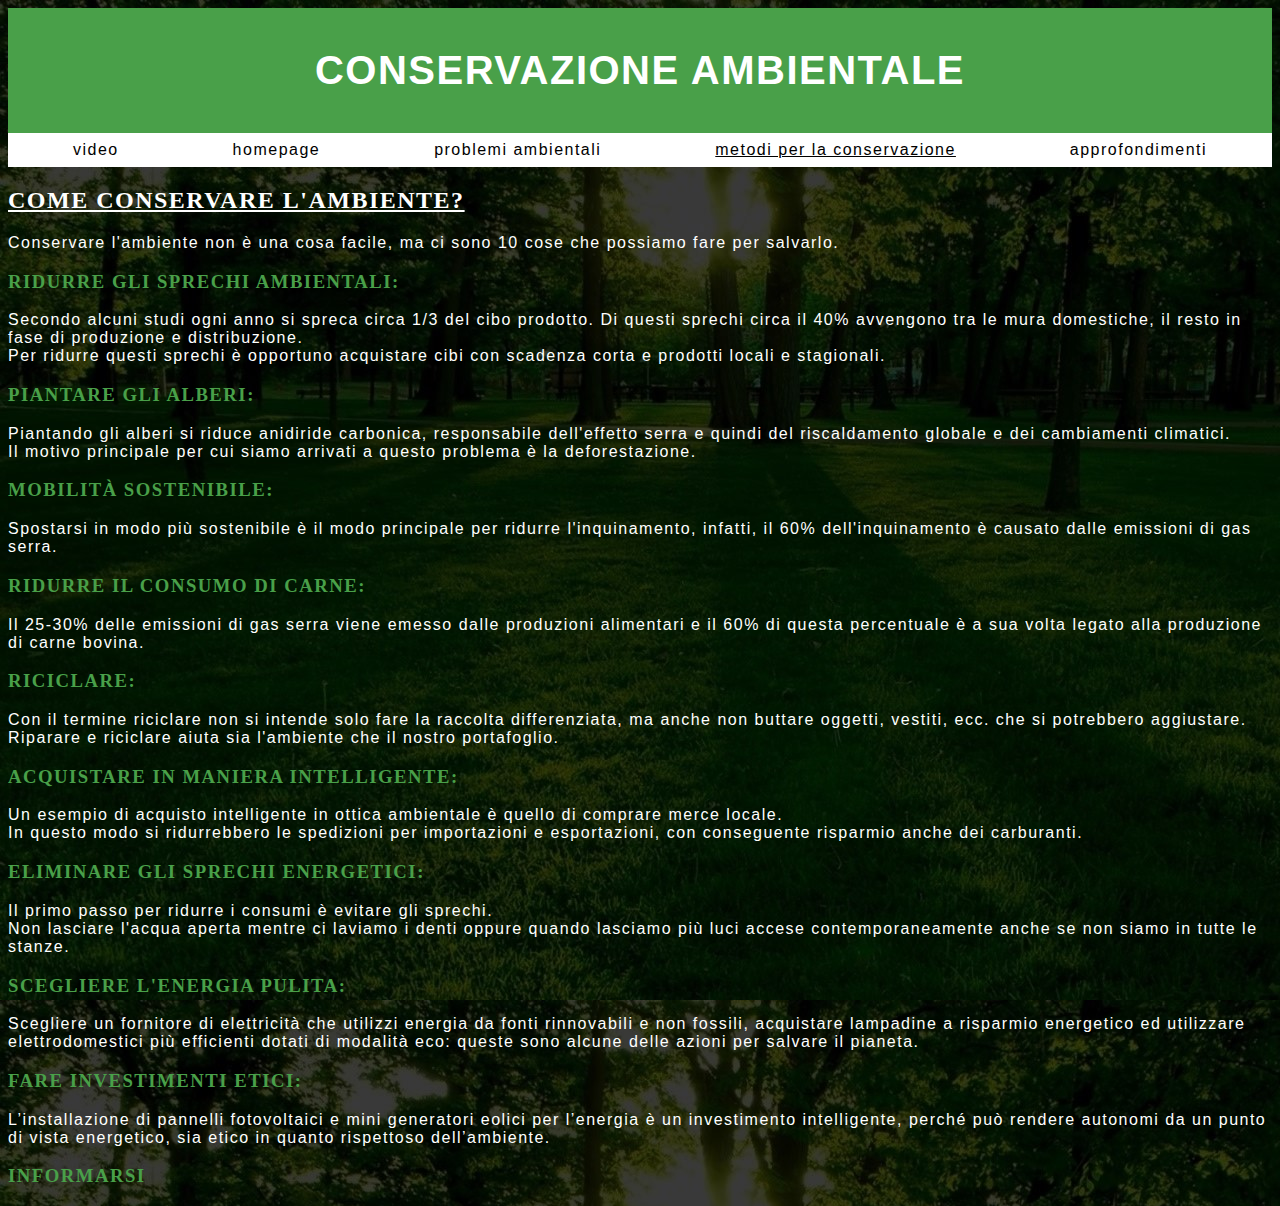
<file: conservazione.html>
<!DOCTYPE html>
<html lang="it">
    <head>
        <meta charset="utf-8">
        <title>Conservazione Ambientale</title>
        <link rel="stylesheet" href="mio_stile.css">
    </head>
    <body background="natura.jpg";>
        <header>
            <b class="titolo">CONSERVAZIONE AMBIENTALE</b>
        </header>
        <nav>
            <a href="index.html">video</a>
            <a href="homepage.html">homepage</a>
            <a href="problemi_ambientali.html">problemi ambientali</a>
            <a href="conservazione.html"><u>metodi per la conservazione</u></a>
            <a href="approfondimenti.html">approfondimenti</a>
        </nav>
        <h2>COME CONSERVARE L'AMBIENTE?</h2>
            <p>Conservare l'ambiente non è una cosa facile, ma ci sono 10 cose che possiamo fare per salvarlo. </p>
        <h3>RIDURRE GLI SPRECHI AMBIENTALI:</h3>
            <p>Secondo alcuni studi ogni anno si spreca circa 1/3 del cibo prodotto. Di questi sprechi circa il 40% avvengono tra le mura domestiche, il resto in fase di produzione e distribuzione. 
           <br>Per ridurre questi sprechi è opportuno acquistare cibi con scadenza corta e prodotti locali e stagionali.</p>
        
        <h3>PIANTARE GLI ALBERI:</h3>
            <p>Piantando gli alberi si riduce anidiride carbonica, responsabile dell'effetto serra e quindi del riscaldamento globale e dei cambiamenti climatici. 
            <br>Il motivo principale per cui siamo arrivati a questo problema è la deforestazione.</p>
        
        <h3>MOBILITÀ SOSTENIBILE:</h3>
            <p>Spostarsi in modo più sostenibile è il modo principale per ridurre l'inquinamento, infatti, il 60% dell'inquinamento è causato dalle emissioni di gas serra.</p>
        
        <h3>RIDURRE IL CONSUMO DI CARNE:</h3>
            <p>Il 25-30% delle emissioni di gas serra viene emesso dalle produzioni alimentari e il 60% di questa percentuale è a sua volta legato alla produzione di carne bovina.</p>
        
        <h3>RICICLARE:</h3>
            <p>Con il termine riciclare non si intende solo fare la raccolta differenziata, ma anche non buttare oggetti, vestiti, ecc. che si potrebbero aggiustare.
            <br>Riparare e riciclare aiuta sia l'ambiente che il nostro portafoglio.</p>
        
        <h3>ACQUISTARE IN MANIERA INTELLIGENTE:</h3>
            <p>Un esempio di acquisto intelligente in ottica ambientale è quello di comprare merce locale.
            <br>In questo modo si ridurrebbero le spedizioni per importazioni e esportazioni, con conseguente risparmio anche dei carburanti.</p>
        
        <h3>ELIMINARE GLI SPRECHI ENERGETICI:</h3>
            <p>Il primo passo per ridurre i consumi è evitare gli sprechi.
            <br>Non lasciare l'acqua aperta mentre ci laviamo i denti oppure quando lasciamo più luci accese contemporaneamente anche se non siamo in tutte le stanze.</p>
        
        <h3>SCEGLIERE L'ENERGIA PULITA:</h3>
            <p>Scegliere un fornitore di elettricità che utilizzi energia da fonti rinnovabili e non fossili, acquistare lampadine a risparmio energetico ed utilizzare 
                elettrodomestici più efficienti dotati di modalità eco: queste sono alcune delle azioni per salvare il pianeta.</p>
        
        <h3>FARE INVESTIMENTI ETICI:</h3>
            <p>L’installazione di pannelli fotovoltaici e mini generatori eolici per l’energia è un investimento intelligente, perché può rendere autonomi da un punto di vista energetico, sia etico in quanto rispettoso dell’ambiente.</dd>
        
        <h3>INFORMARSI</h3>
    </body>
</html>
</file>
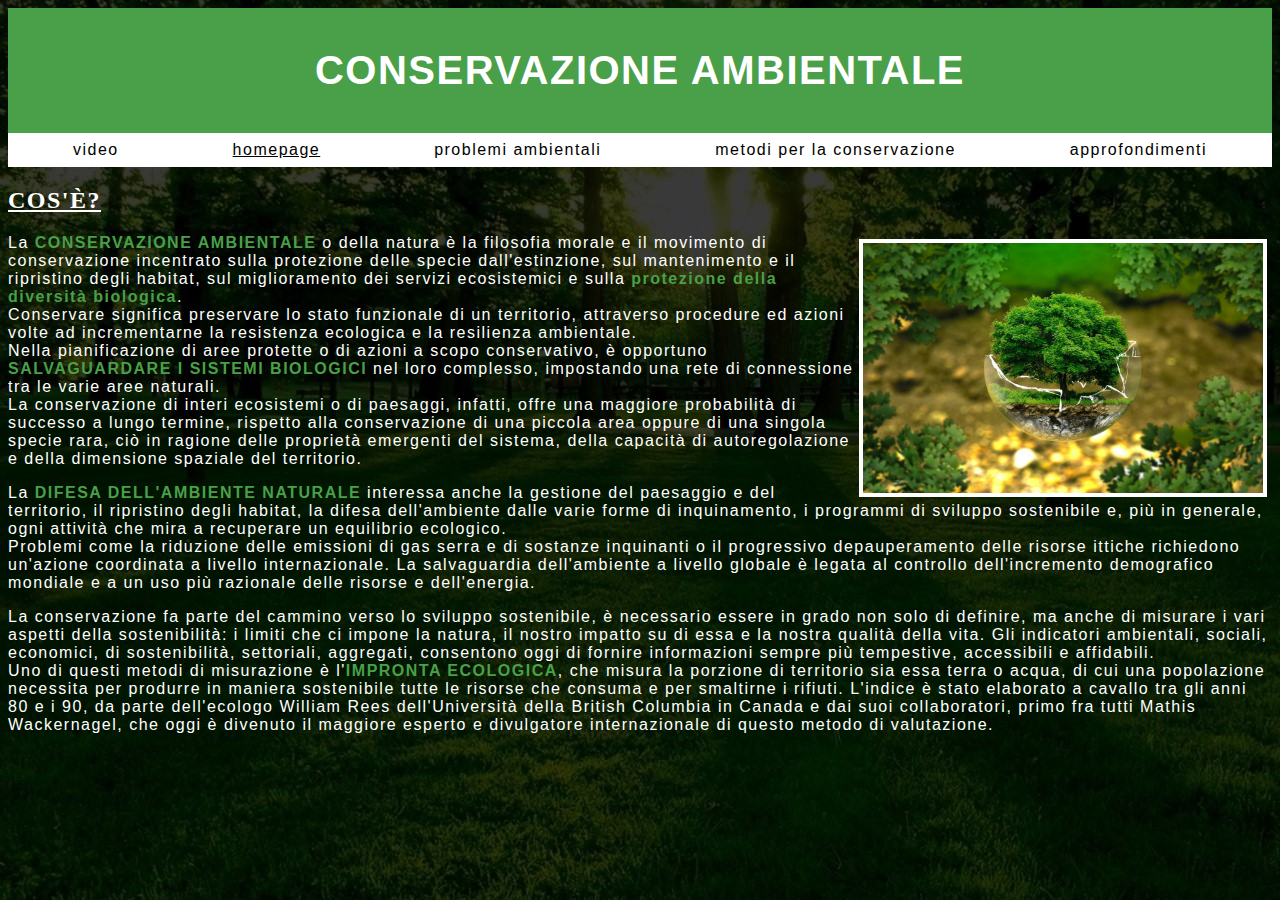
<file: homepage.html>
<!DOCTYPE html>
<html lang="it">
    <head>
        <meta charset="utf-8">
        <title>Conservazione Ambientale</title>
        <link rel="stylesheet" href="mio_stile.css">
    </head>
    <body background="natura.jpg";>
        <header>
            <b class="titolo">CONSERVAZIONE AMBIENTALE</b>
        </header>
        <nav>
            <a href="index.html">video</a>
            <a href="homepage.html"><u>homepage</u></a>
            <a href="problemi_ambientali.html">problemi ambientali</a>
            <a href="conservazione.html">metodi per la conservazione</a>
            <a href="approfondimenti.html">approfondimenti</a>
        </nav>
        <h2>COS'È?</h2>
        <img src="ecosistema.jpg" alt="natura" style="float:right; width:400px; height:250px; border:4px solid white; margin: 5px">
        <p>La <b>CONSERVAZIONE AMBIENTALE</b> o della natura è la filosofia morale e il movimento di conservazione incentrato sulla protezione delle specie dall'estinzione, sul mantenimento e il ripristino degli habitat, sul miglioramento dei servizi ecosistemici e sulla <b>protezione della diversità biologica</b>. 
            <br>Conservare significa preservare lo stato funzionale di un territorio, attraverso procedure ed azioni volte ad incrementarne la resistenza ecologica e la resilienza ambientale. 
            <br>Nella pianificazione di aree protette o di azioni a scopo conservativo, è opportuno <b>SALVAGUARDARE I SISTEMI BIOLOGICI</b> nel 
            loro complesso, impostando una rete di connessione tra le varie aree naturali. 
            <br>La conservazione di interi ecosistemi o di paesaggi, infatti, offre una maggiore probabilità di successo a lungo termine, rispetto alla conservazione di una piccola area oppure di una singola specie rara, ciò in ragione delle proprietà emergenti del sistema, della capacità di autoregolazione e della 
            dimensione spaziale del territorio.</p>
        <p>La <b>DIFESA DELL'AMBIENTE NATURALE</b> interessa anche la gestione del paesaggio e del territorio, il ripristino degli habitat, la difesa dell'ambiente dalle varie forme di inquinamento, i programmi di sviluppo sostenibile e, più in generale, ogni attività che mira a recuperare un equilibrio ecologico. 
            <br>Problemi come la riduzione delle emissioni di gas serra e di sostanze inquinanti o il progressivo depauperamento delle risorse ittiche richiedono un'azione coordinata a livello internazionale. La salvaguardia dell'ambiente a livello globale è legata al controllo dell'incremento demografico mondiale e a un 
            uso più razionale delle risorse e dell'energia.</p>
        <p>La conservazione fa parte del cammino verso lo sviluppo sostenibile, è necessario essere in grado non solo di definire, ma anche di misurare i vari aspetti della sostenibilità: i limiti che ci impone la natura, il nostro impatto su di essa e la nostra qualità della vita. Gli indicatori ambientali, sociali, economici, di sostenibilità, settoriali, aggregati, consentono oggi di fornire informazioni sempre più tempestive, accessibili e affidabili.
            <br>Uno di questi metodi di misurazione è l'<b>IMPRONTA ECOLOGICA</b>, che misura la porzione di territorio sia essa terra o acqua, di cui una popolazione necessita per produrre in maniera sostenibile tutte le risorse che consuma e per smaltirne i rifiuti. L'indice è stato elaborato a cavallo tra gli anni 80 e i 90, da parte dell'ecologo William Rees dell'Università della British Columbia in Canada e dai suoi collaboratori, primo fra tutti Mathis Wackernagel, che oggi è divenuto il maggiore esperto e divulgatore internazionale di questo metodo di valutazione.</p>
    </body>
</html>
</file>
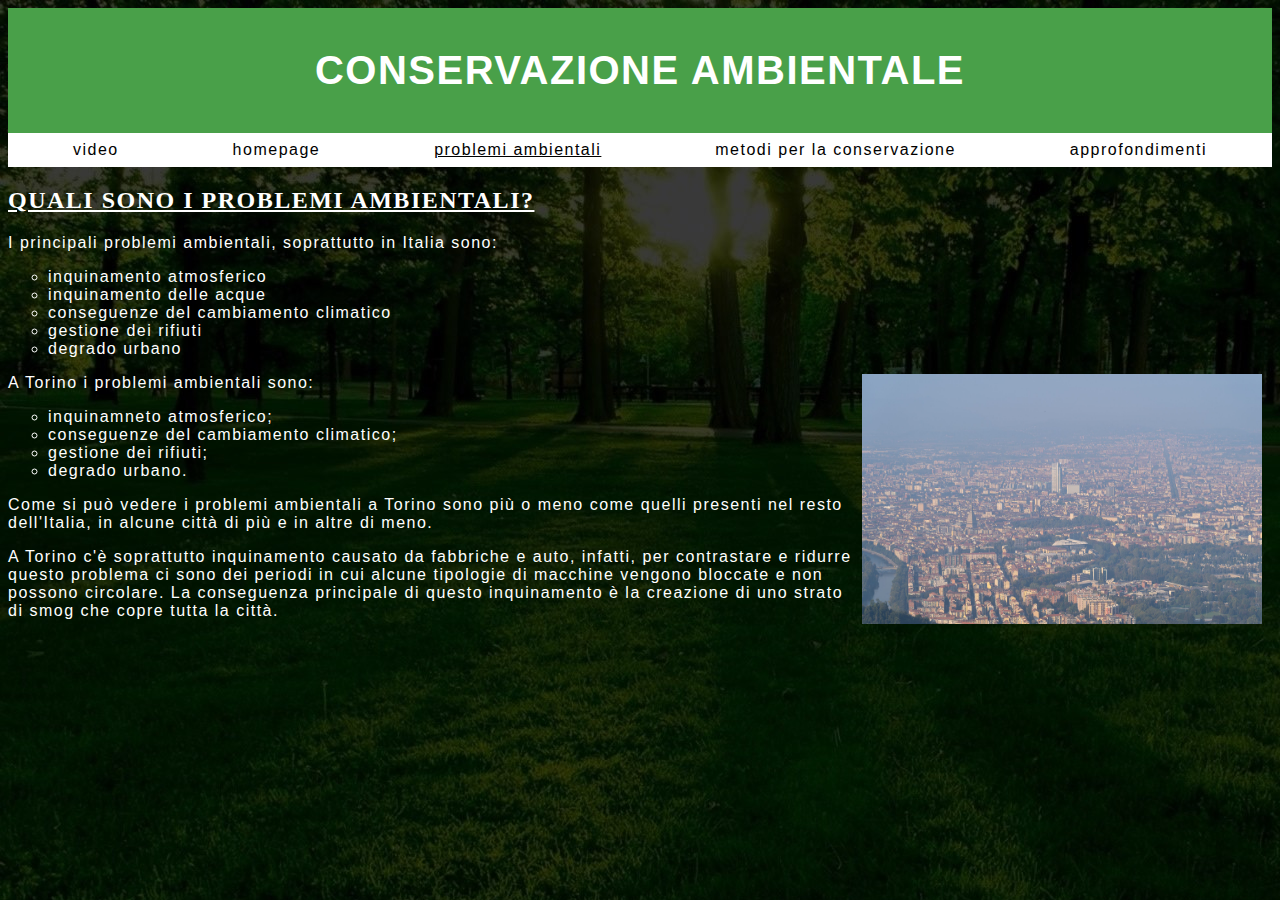
<file: problemi_ambientali.html>
<!DOCTYPE html>
<html lang="it">
    <head>
        <meta charset="utf-8">
        <title>Conservazione Ambientale</title>
        <link rel="stylesheet" href="mio_stile.css">
    </head>
    <body background="natura.jpg";>
        <header>
            <b class="titolo">CONSERVAZIONE AMBIENTALE</b>
        </header>
        <nav>
            <a href="index.html">video</a>
            <a href="homepage.html">homepage</a>
            <a href="problemi_ambientali.html"><u>problemi ambientali</u></a>
            <a href="conservazione.html">metodi per la conservazione</a>
            <a href="approfondimenti.html">approfondimenti</a>
        </nav>
        <h2>QUALI SONO I PROBLEMI AMBIENTALI?</h2>
        <p> I principali problemi ambientali, soprattutto in Italia sono: </p>
            <ul>
                <li>inquinamento atmosferico</li>
                <li>inquinamento delle acque</li>
                <li>conseguenze del cambiamento climatico</li>
                <li>gestione dei rifiuti</li>
                <li>degrado urbano</li>
            </ul>
        <img src="inquinamento.jpg" style="float:right; width:400px; height:250px; margin-right: 10px">
        <p>A Torino i problemi ambientali sono: </p>
            <ul>
                <li>inquinamneto atmosferico;</li>
                <li>conseguenze del cambiamento climatico;</li>
                <li>gestione dei rifiuti;</li>
                <li>degrado urbano.</li>
            </ul>
        <p> Come si può vedere i problemi ambientali a Torino sono più o meno come 
            quelli presenti nel resto dell'Italia, in alcune città di più e in altre di meno. </p>
        <p> A Torino c'è soprattutto inquinamento causato da fabbriche e auto, infatti, per contrastare e ridurre questo problema 
            ci sono dei periodi in cui alcune tipologie di macchine vengono bloccate e non possono circolare. 
            La conseguenza principale di questo inquinamento è la creazione di uno strato di smog che copre tutta la città.</p>
    </body>
</html>
</file>
<file: mio_stile.css>
.video-container {
    display: flex;
    justify-content: center;
    align-items: center;
    }

.titolo{
    color: white;
}

h2 {
    color: white; 
    text-decoration: underline;
    letter-spacing: 1.5px;
}

p {
    font-family: Verdana, Geneva, Tahoma, sans-serif; 
    font-size: 16px; 
    color: white;
    letter-spacing: 1.5px;
}

header {
    background-color: rgb(73, 160, 73);
    color: white;
    text-align: center;
    padding: 1em;
    font-family: Verdana, Geneva, Tahoma, sans-serif;     
    font-size: 40px;
    letter-spacing: 1.5px;        
    }

nav {
    display: flex;
    justify-content: space-around;
    background-color: white;
    padding: 0.5em;
    letter-spacing: 1.5px;
    }

nav a {
    color: black;
    text-decoration: none;
    font-family: Verdana, Geneva, Tahoma, sans-serif;
    font-size: 16px;
    letter-spacing: 1.5px;
    }

nav a:link {
    text-decoration: none;
}

nav a:visited {
    text-decoration: none;
    color: black;
}

nav a:hover, a:active {
    text-decoration: underline;
    color:rgb(73, 160, 73); 
}
    
ul li {
    list-style-type: circle;
    font-family: Verdana, Geneva, Tahoma, sans-serif; 
    font-size: 16px; 
    color: white;
    letter-spacing: 1.5px;
    }

ol li, dd {
    font-family: Verdana, Geneva, Tahoma, sans-serif; 
    font-size: 16px; 
    color: white;
    letter-spacing: 1.5px;
    }

h3 {
    color: rgb(73, 160, 73);
    letter-spacing: 1.5px;
}

a {
    font-family: Verdana, Geneva, Tahoma, sans-serif; 
    font-size: 16px; 
    color: white;
    letter-spacing: 1.5px;
    text-decoration: none;
}

a:link {
    text-decoration: none;
}

a:visited {
    text-decoration: none;
    color: blueviolet;
}

a:hover, a:active {
    text-decoration: underline;
    color:rgb(73, 160, 73); 
}

b {
    color: rgb(73, 160, 73);
}
</file>
